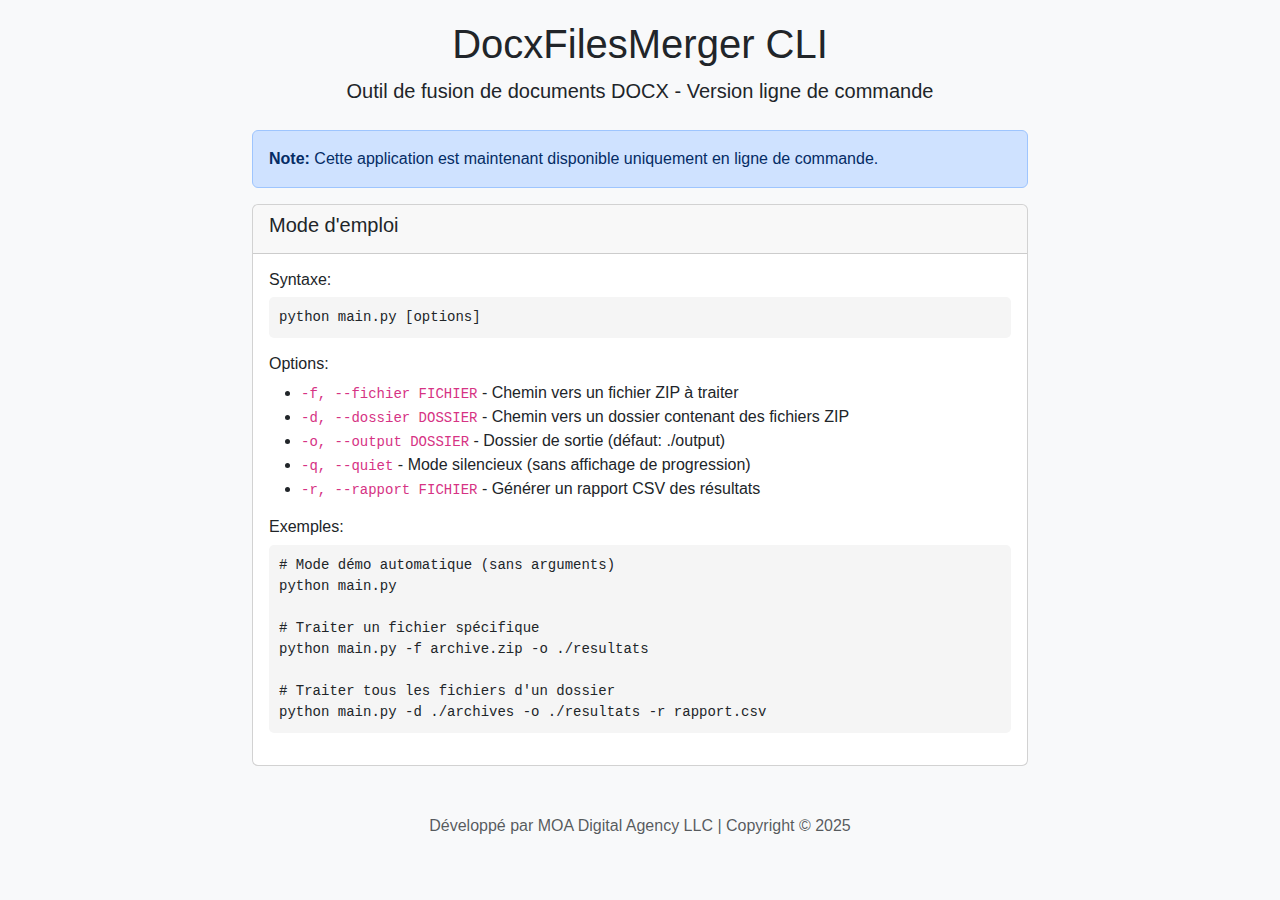
<file: templates/cli_layout.html>
<!DOCTYPE html>
<html lang="fr">
<head>
    <meta charset="UTF-8">
    <meta name="viewport" content="width=device-width, initial-scale=1.0">
    <title>DocxFilesMerger CLI</title>
    <link href="https://cdn.jsdelivr.net/npm/bootstrap@5.1.3/dist/css/bootstrap.min.css" rel="stylesheet">
    <style>
        body {
            font-family: 'Arial', sans-serif;
            background-color: #f8f9fa;
            padding-top: 20px;
        }
        .container {
            max-width: 800px;
        }
        pre {
            background-color: #f5f5f5;
            padding: 10px;
            border-radius: 5px;
        }
        code {
            color: #d63384;
        }
    </style>
</head>
<body>
    <div class="container">
        <header class="mb-4 text-center">
            <h1>DocxFilesMerger CLI</h1>
            <p class="lead">Outil de fusion de documents DOCX - Version ligne de commande</p>
        </header>
        
        <main>
            <div class="alert alert-primary" role="alert">
                <strong>Note:</strong> Cette application est maintenant disponible uniquement en ligne de commande.
            </div>

            <div class="card mb-4">
                <div class="card-header">
                    <h5>Mode d'emploi</h5>
                </div>
                <div class="card-body">
                    <h6>Syntaxe:</h6>
                    <pre><code>python main.py [options]</code></pre>
                    
                    <h6 class="mt-3">Options:</h6>
                    <ul>
                        <li><code>-f, --fichier FICHIER</code> - Chemin vers un fichier ZIP à traiter</li>
                        <li><code>-d, --dossier DOSSIER</code> - Chemin vers un dossier contenant des fichiers ZIP</li>
                        <li><code>-o, --output DOSSIER</code> - Dossier de sortie (défaut: ./output)</li>
                        <li><code>-q, --quiet</code> - Mode silencieux (sans affichage de progression)</li>
                        <li><code>-r, --rapport FICHIER</code> - Générer un rapport CSV des résultats</li>
                    </ul>
                    
                    <h6 class="mt-3">Exemples:</h6>
                    <pre><code># Mode démo automatique (sans arguments)
python main.py

# Traiter un fichier spécifique
python main.py -f archive.zip -o ./resultats

# Traiter tous les fichiers d'un dossier
python main.py -d ./archives -o ./resultats -r rapport.csv</code></pre>
                </div>
            </div>
        </main>
        
        <footer class="text-center text-muted mt-5">
            <p>Développé par MOA Digital Agency LLC | Copyright © 2025</p>
        </footer>
    </div>
</body>
</html>
</file>
